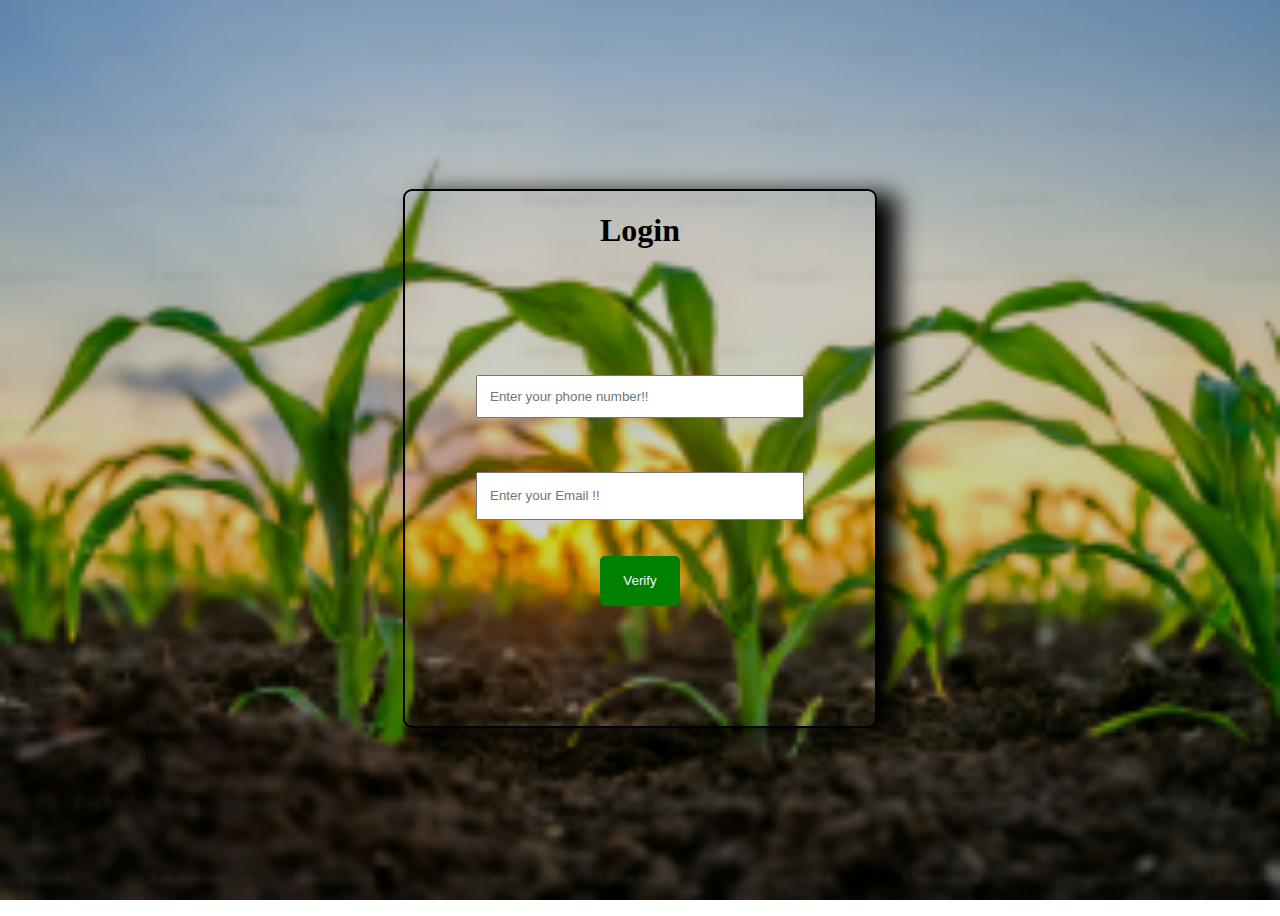
<file: loginem.html>
<!DOCTYPE html>
<html lang="en">
<head>
    <meta charset="UTF-8">
    <meta name="viewport" content="width=device-width, initial-scale=1.0">
    <title>Login Email</title>
    <link rel="stylesheet" href="loginem.css">
    <script src="https://smtpjs.com/v3/smtp.js"></script>
</head>
<body>
    <script>
        function data(){
            var a=document.getElementById('phone').value;
            var b=document.getElementById('email1').value;
            if(a.length==10){
                alert("Phone Number and Email submitted successfully !!");
                return true;
            }
            else if(a.length<10 || a.length>10)
            {
                alert("Number should be of 10 digit!");
                return false;
            }
            else if(isNaN(a)){
                alert("Only Numbers and emails allowed!");
                return false;
            }
            else if(a=="" || b==""){
             alert("All fields are Mandatory!!")
            }
            
        }
    </script>

     
     <div class="form1" >

        <h1>Login</h1>
        
        <form onsubmit="return data()" action="index.html">
            <input type="tel" id="phone" placeholder="Enter your phone number!!" style="height:15px; width:300px;" ><br><br><br><br>
        

        <input type="email" id="email1" placeholder="Enter your Email !! " style="height:20px; width:300px; "><br><br><br>
    
        <button class="btn" style="height:50px; width:80px; ">Verify</button>
        </form>
        
           
         
         

     </div>
     
     
     
    
</body>
</html>
</file>
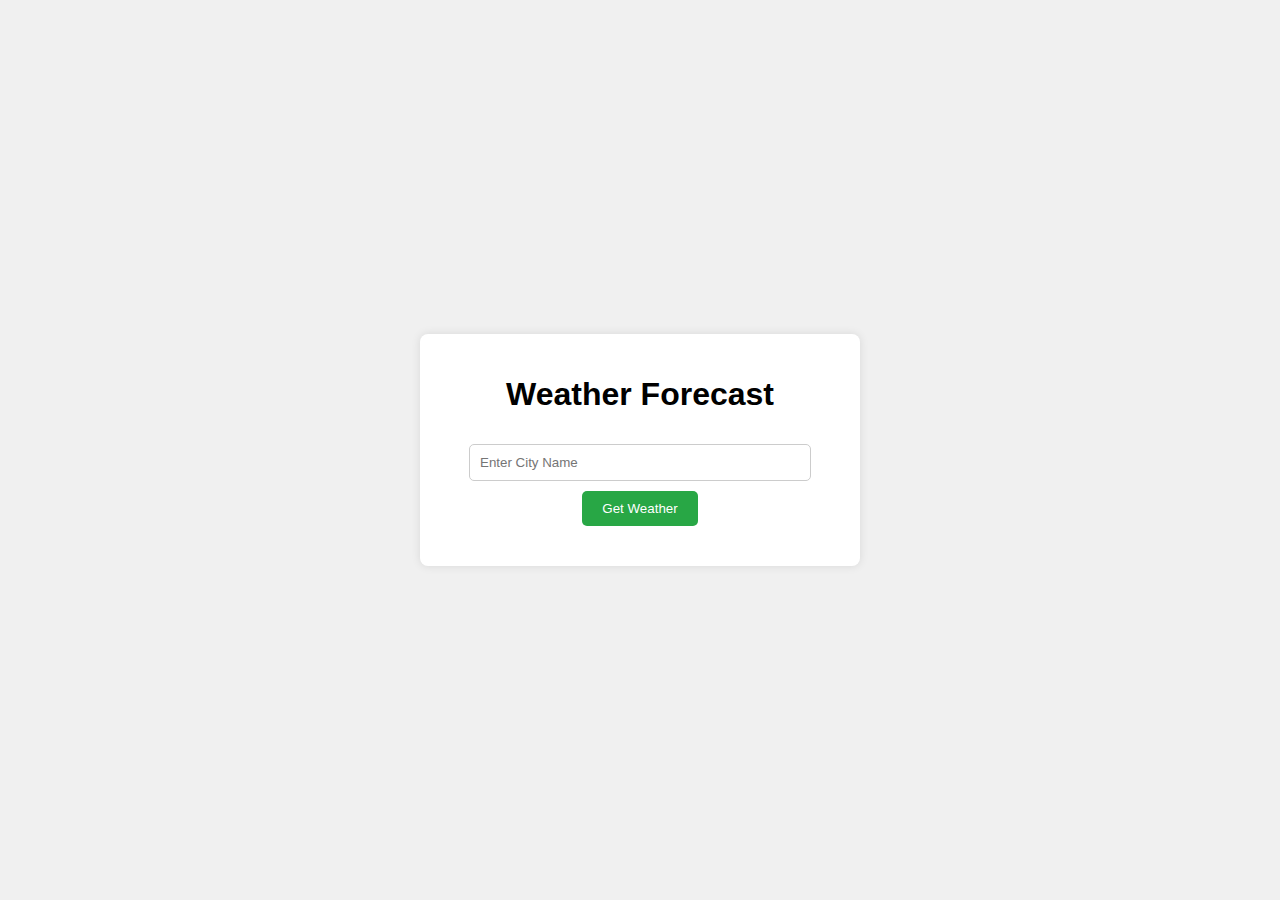
<file: weather.html>
<!DOCTYPE html>
<html lang="en">
<head>
    <meta charset="UTF-8">
    <meta name="viewport" content="width=device-width, initial-scale=1.0">
    <title>Weather Forecast App</title>
    <style>
        body {
            font-family: Arial, sans-serif;
            background-color: #f0f0f0;
            display: flex;
            justify-content: center;
            align-items: center;
            height: 100vh;
            margin: 0;
        }
        .container {
            background-color: white;
            padding: 20px;
            border-radius: 8px;
            box-shadow: 0 0 10px rgba(0, 0, 0, 0.1);
            max-width: 400px;
            width: 100%;
            text-align: center;
        }
        input {
            width: 80%;
            padding: 10px;
            margin: 10px 0;
            border-radius: 5px;
            border: 1px solid #ccc;
        }
        button {
            padding: 10px 20px;
            background-color: #28a745;
            color: white;
            border: none;
            border-radius: 5px;
            cursor: pointer;
        }
        button:hover {
            background-color: #218838;
        }
        .weather-info {
            margin-top: 20px;
        }
        .weather-info h3, .weather-info p {
            margin: 10px 0;
        }
    </style>
</head>
<body>

    <div class="container">
        <h1>Weather Forecast</h1>
        <input type="text" id="cityInput" placeholder="Enter City Name">
        <button onclick="getWeather()">Get Weather</button>

        <div class="weather-info" id="weatherInfo">
            <!-- Weather info will appear here -->
        </div>
    </div>

    <script>
        const apiKey = 'b1b15e88fa797225412429c1c50c122a1';

        async function getWeather() {
            const city = document.getElementById('cityInput').value;
            const apiUrl = `http://api.openweathermap.org/data/2.5/forecast?q=${city}&appid=${apiKey}&units=metric`;

            try {
                const response = await fetch(apiUrl);
                if (!response.ok) {
                    throw new Error('City not found');
                }
                const data = await response.json();
                displayWeather(data);
            } catch (error) {
                alert(error.message);
            }
        }

        function displayWeather(data) {
            const weatherInfo = document.getElementById('weatherInfo');
            weatherInfo.innerHTML = `
                <h3>Weather in ${data.city.name}</h3>
                <p>Forecast for next 5 days:</p>
                ${data.list.slice(0, 5).map(day => `
                    <p>
                        <strong>Date:</strong> ${new Date(day.dt_txt).toLocaleDateString()} <br>
                        <strong>Temperature:</strong> ${day.main.temp} °C <br>
                        <strong>Weather:</strong> ${day.weather[0].description} <br>
                    </p>
                `).join('')}
            `;
        }
    </script>

</body>
</html>
</file>
<file: loginem.css>
*I{
    box-sizing:border-box;
    font-family:'poppins', sans-serif;

}
body{
    background-image: url(agr1.PNG);
    background-repeat: no-repeat;
    background-attachment: fixed;
    background-size: 100% 100%;
    text-align:center;
    display:flex;
    align-items:center;
    justify-content:center;
    height:100vh;
    
}
.form1{
    height:500px;
     width:400px;
     gap:20px;
     display:grid;
     background-color: transparent;
     padding: 0 35px;
     padding-bottom: 35px;
     border:2px solid black;
     box-shadow: 20px 5px 25px  black;
     border-radius:9px;
}
input{
    width:100%;
    padding:12px;
}
/* .otpverify{
    width:100%;
    display:flex;
    gap:20px;
    display:none;

} */
.btn{
    color:whitesmoke;
    background-color: green;
    outline:none;
    border:none;
    cursor:pointer;
    border-radius:5px;

}
</file>
